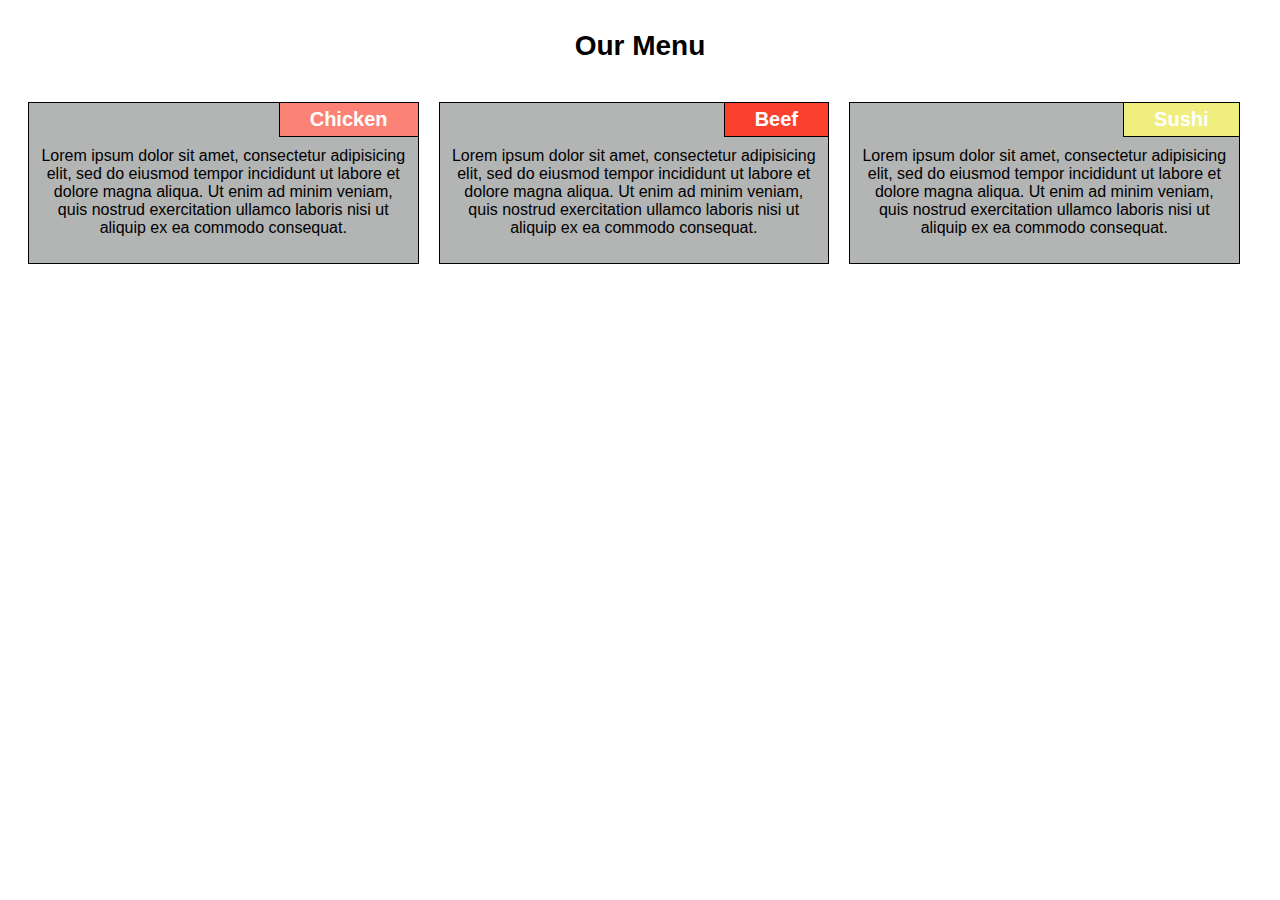
<file: docs/index.html>
<!DOCTYPE html>
<html>
<head>
  <meta charset="utf-8">
  <meta name="viewport" content="width=device-width, initial-scale=1">
  <title>Module 2</title>
  <link rel="stylesheet" href="styles.css">
</head>
<body>
<div class="row">
  <h1>Our Menu</h1>
  <div class="col col-lg-4 col-md-6 col-sm-12">
    <div id="chicken" class="content">
      <h2>Chicken</h2>
      <p>Lorem ipsum dolor sit amet, consectetur adipisicing elit, sed do eiusmod
      tempor incididunt ut labore et dolore magna aliqua. Ut enim ad minim veniam,
      quis nostrud exercitation ullamco laboris nisi ut aliquip ex ea commodo
      consequat.</p>
    </div>
  </div>
  <div class="col col-lg-4 col-md-6 col-sm-12">
    <div id="beef" class="content">
      <h2>Beef</h2>
      <p>Lorem ipsum dolor sit amet, consectetur adipisicing elit, sed do eiusmod
      tempor incididunt ut labore et dolore magna aliqua. Ut enim ad minim veniam,
      quis nostrud exercitation ullamco laboris nisi ut aliquip ex ea commodo
      consequat.</p>
    </div>
  </div>
  <div class="col col-lg-4 col-md-12 col-sm-12">
    <div id="sushi" class="content">
      <h2>Sushi</h2>
      <p>Lorem ipsum dolor sit amet, consectetur adipisicing elit, sed do eiusmod
      tempor incididunt ut labore et dolore magna aliqua. Ut enim ad minim veniam,
      quis nostrud exercitation ullamco laboris nisi ut aliquip ex ea commodo
      consequat.</p>
    </div>
  </div>
  <div class="clear"></div>
</div>

</body>
</html>
</file>
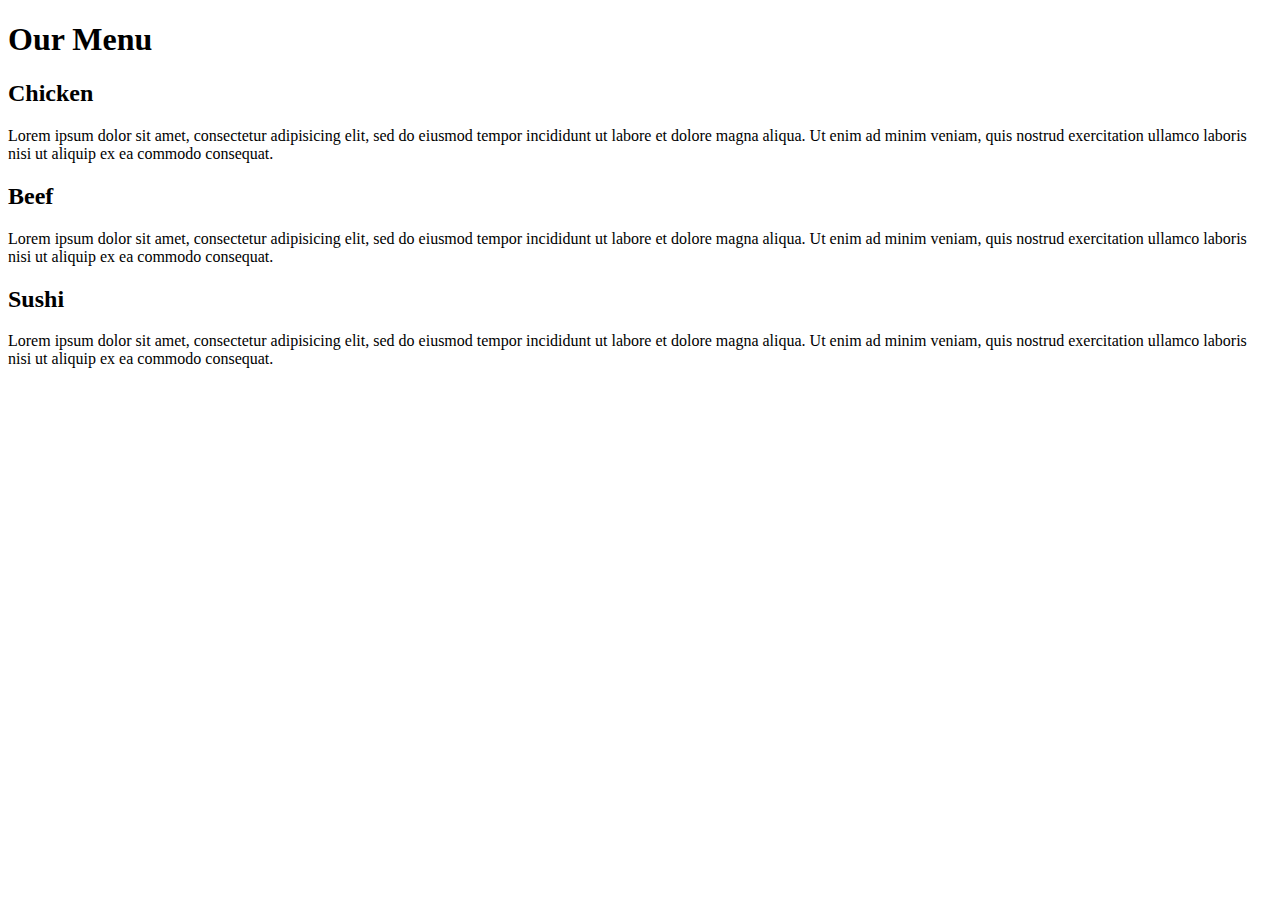
<file: Module 2 Assignment/index.html>
<!DOCTYPE html>
<html>
<head>
  <meta charset="utf-8">
  <meta name="viewport" content="width=device-width, initial-scale=1">
  <title>Module 2: Helen G</title>
</head>
<body>
<div class="row">
  <h1>Our Menu</h1>
  <div class="col col-lg-4 col-md-6 col-sm-12">
    <div id="chicken" class="content">
      <h2>Chicken</h2>
      <p>Lorem ipsum dolor sit amet, consectetur adipisicing elit, sed do eiusmod
      tempor incididunt ut labore et dolore magna aliqua. Ut enim ad minim veniam,
      quis nostrud exercitation ullamco laboris nisi ut aliquip ex ea commodo
      consequat.</p>
    </div>
  </div>
  <div class="col col-lg-4 col-md-6 col-sm-12">
    <div id="beef" class="content">
      <h2>Beef</h2>
      <p>Lorem ipsum dolor sit amet, consectetur adipisicing elit, sed do eiusmod
      tempor incididunt ut labore et dolore magna aliqua. Ut enim ad minim veniam,
      quis nostrud exercitation ullamco laboris nisi ut aliquip ex ea commodo
      consequat.</p>
    </div>
  </div>
  <div class="col col-lg-4 col-md-12 col-sm-12">
    <div id="sushi" class="content">
      <h2>Sushi</h2>
      <p>Lorem ipsum dolor sit amet, consectetur adipisicing elit, sed do eiusmod
      tempor incididunt ut labore et dolore magna aliqua. Ut enim ad minim veniam,
      quis nostrud exercitation ullamco laboris nisi ut aliquip ex ea commodo
      consequat.</p>
    </div>
  </div>
  <div class="clear"></div>
</div>

</body>
</html>
</file>
<file: docs/styles.css>
* {
  box-sizing: border-box;
}

body {
  font-family: Helvetica, 'Lato', sans-serif;
  text-align: center;
}

h1 {
  font-size: 175%;
  margin: 30px 0;
  text-align: center;
}

.content {
  border: 1px solid black;
  padding: 0 10px 10px 10px;
  margin: 10px;
  background-color: #B3B4B4;
}

.content h2 {
  color: #fff;
  font-size: 125%;
  float: right;
  margin: 0 -10px 10px 0;
  padding: 5px 30px;
  border-bottom: 1px solid #000;
  border-left: 1px solid #000;
}

.content p {
  clear: right;
}

#chicken h2 {
  background-color: #FB8275;
}

#beef h2 {
  background-color: #FB412D;
}

#sushi h2 {
  background-color: #F0EE7F;
}

/* Simple Responsive Framework. */
.row {
  width: 100%;
  padding: 0 10px;
}

/********** Small devices **********/
@media (max-width: 767px) {
  .col-sm-1, .col-sm-2, .col-sm-3, .col-sm-4, .col-sm-5, .col-sm-6, .col-sm-7, .col-sm-8, .col-sm-9, .col-sm-10, .col-sm-11, .col-sm-12 {
    float: left;
  }

  .col-sm-1 {
      width: 8.33%;
  }

  .col-sm-2 {
     width: 16.66%;
  }

  .col-sm-3 {
    width: 25%;
  }

  .col-sm-4 {
    width: 33%;
  }

  .col-sm-5 {
    width: 41.66%;
  }

  .col-sm-6 {
    width: 50%;
  }

  .col-sm-7 {
    width: 58.33%;
  }

  .col-sm-8 {
    width: 66.66%;
  }

  .col-sm-9 {
    width: 74.99%;
  }

  .col-sm-10 {
    width: 83.33%;
  }

  .col-sm-11 {
    width: 91.66%;
  }

  .col-sm-12 {
    width: 100%;
  }
}

/********** Medium devices **********/
@media (min-width: 768px) and (max-width: 991px) {
  .col-md-1, .col-md-2, .col-md-3, .col-md-4, .col-md-5, .col-md-6, .col-md-7, .col-md-8, .col-md-9, .col-md-10, .col-md-11, .col-md-12 {
    float: left;
  }

  .col-md-1 {
    width: 8.33%;
  }

  .col-md-2 {
    width: 16.66%;
  }

  .col-md-3 {
    width: 25%;
  }

  .col-md-4 {
    width: 33%;
  }

  .col-md-5 {
    width: 41.66%;
  }

  .col-md-6 {
    width: 50%;
  }

  .col-md-7 {
    width: 58.33%;
  }

  .col-md-8 {
    width: 66.66%;
  }

  .col-md-9 {
    width: 74.99%;
  }

  .col-md-10 {
    width: 83.33%;
  }

  .col-md-11 {
    width: 91.66%;
  }

  .col-md-12 {
    width: 100%;
  }
}

/********** Large devices **********/
@media (min-width: 992px) {
  .col-lg-1, .col-lg-2, .col-lg-3, .col-lg-4, .col-lg-5, .col-lg-6, .col-lg-7, .col-lg-8, .col-lg-9, .col-lg-10, .col-lg-11, .col-lg-12 {
    float: left;
  }

  .col-lg-1 {
    width: 8.33%;
  }

  .col-lg-2 {
    width: 16.66%;
  }

  .col-lg-3 {
    width: 25%;
  }

  .col-lg-4 {
    width: 33%;
  }

  .col-lg-5 {
    width: 41.66%;
  }

  .col-lg-6 {
    width: 50%;
  }

  .col-lg-7 {
    width: 58.33%;
  }

  .col-lg-8 {
    width: 66.66%;
  }

  .col-lg-9 {
    width: 74.99%;
  }

  .col-lg-10 {
    width: 83.33%;
  }

  .col-lg-11 {
    width: 91.66%;
  }

  .col-lg-12 {
    width: 100%;
  }
}
</file>
